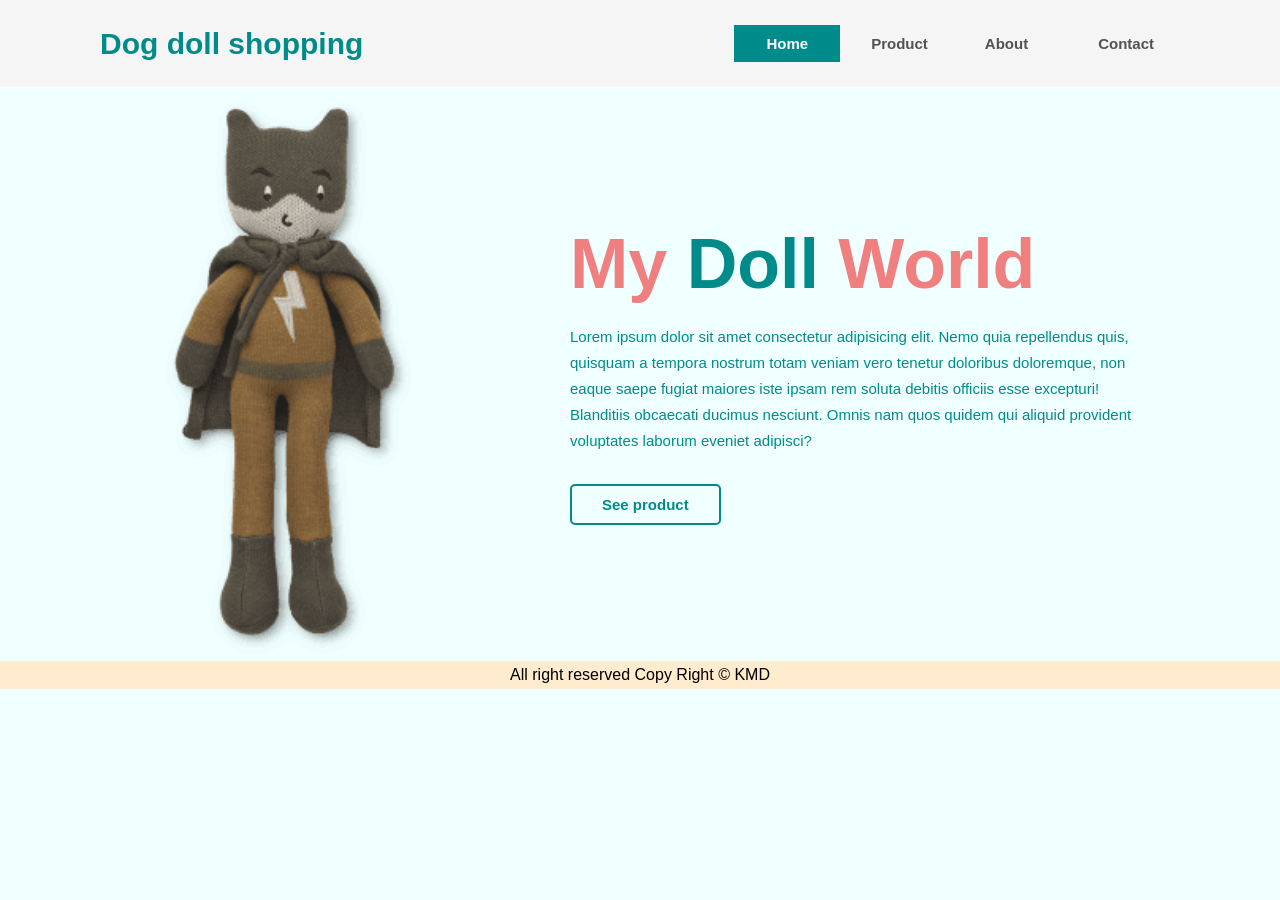
<file: index.html>
<!DOCTYPE html>
<html lang="en">
<head>
    <meta charset="UTF-8">
    <meta name="viewport" content="width=device-width, initial-scale=1.0">
    <link rel="stylesheet" href="css/index.css">
    <title>Website learning With KMD</title>
</head>
<body>
    <section class="mycontainer">
        <!-- Start Nav  -->
        <nav class="navbar">
            <a href="#" class="logo">
                Dog doll shopping
            </a>
            <ul class="links" type="none">
                <a href="index.html"><li class="link contact">Home</li></a>
                <a href="product.html"><li class="link">Product</li></a>
                <a href="about.html"><li class="link">About</li></a>
                <a href="contact.html"><li class="link">Contact</li></a>
            </ul>
        </nav>
        <!-- End Nav  -->
        <!-- This is Contact Section  -->
        <div class="home">
            <div class="left">
                <!-- need insert image code -->
                 <img src="image/super2.png" alt="">
            </div>
            <div class="right">
                <h1 class="maintitle">
                    My <span>Doll</span> World
                </h1>
                <p>
                    Lorem ipsum dolor sit amet consectetur adipisicing elit. Nemo quia repellendus quis, quisquam a tempora nostrum totam veniam vero tenetur doloribus doloremque, non eaque saepe fugiat maiores iste ipsam rem soluta debitis officiis esse excepturi! Blanditiis obcaecati ducimus nesciunt. Omnis nam quos quidem qui aliquid provident voluptates laborum eveniet adipisci?
                </p>
                <a href="product.html" class="btn">
                    See product
                </a>
            </div>
        </div>
        <!-- End Contact section  -->
    </section>
    <footer>
        All right reserved Copy Right &copy; KMD
    </footer>
    
</body>
</html>
</file>
<file: css/index.css>
*{
    margin: 0;
    padding: 0;
    box-sizing: border-box;
}

::-webkit-scrollbar{ 
    width: 0;
}

::selection{
    color: white;
    background-color: plum;
}

body{
    background-color: azure;
}

/* Navbar */

.navbar {
    margin: auto;
    padding: 25px 100px;
    display: flex;
    align-items: center;
    justify-content: space-between;
    background-color: whitesmoke;
    font-family: 'Raleway',sans-serif;
}

a {
    text-decoration: none;

color: darkcyan;

}


a:hover {

text-decoration: none;

}

li{
    list-style: none;
}




.logo {

font-size: 30px;

font-weight: 800;

}


.links {

display: flex;

align-items: center;
justify-content: center;

}


.links a {

margin-left: 5px;
}


.link {

font-size: 15px;
font-weight: 600;
padding: 8px 26px;
transition: 0.3s linear; 
color: #525252;
}

.link:hover {
 background-color: darkcyan; color: white; 
}

.links a:last-child {
 margin-left: 18px;
}

.contact {
color: #fff;

background-color: darkcyan;

padding-inline: 30px;

border: 2px solid darkcyan;

}




.contact:hover {

background-color: transparent; color: darkcyan;
}

/* Home Page */

.home {

display: flex;
 align-items: center; 
 justify-content: center; 
 background-color: azure;
font-family: 'Raleway', sans-serif;

}

.right {

margin-right: 10%;

}

.maintitle {

font-size: 70px;

color: lightcoral;

margin-bottom: 20px;

}



span {

color: darkcyan;
}

.right p {
color: darkcyan;

font-size: 15px;

line-height: 26px;
}



.btn {

font-size: 15px;

font-weight: 600;

padding: 10px 30px;

margin-top: 30px;

display: inline-block;

border: 2px solid darkcyan;

color: darkcyan;

border-radius: 5px;

transition: all 0.3s linear;
}

.btn:hover {

border: 2px solid lightcoral;

background-color: lightcoral;

color: white;

}

img {
width: 570px;
}



/* footer */

footer {
    
font-family: 'Poppins', sans-serif;

padding: 5px;

width: 100%;

background-color: blanchedalmond;

text-align: center;

}
</file>
